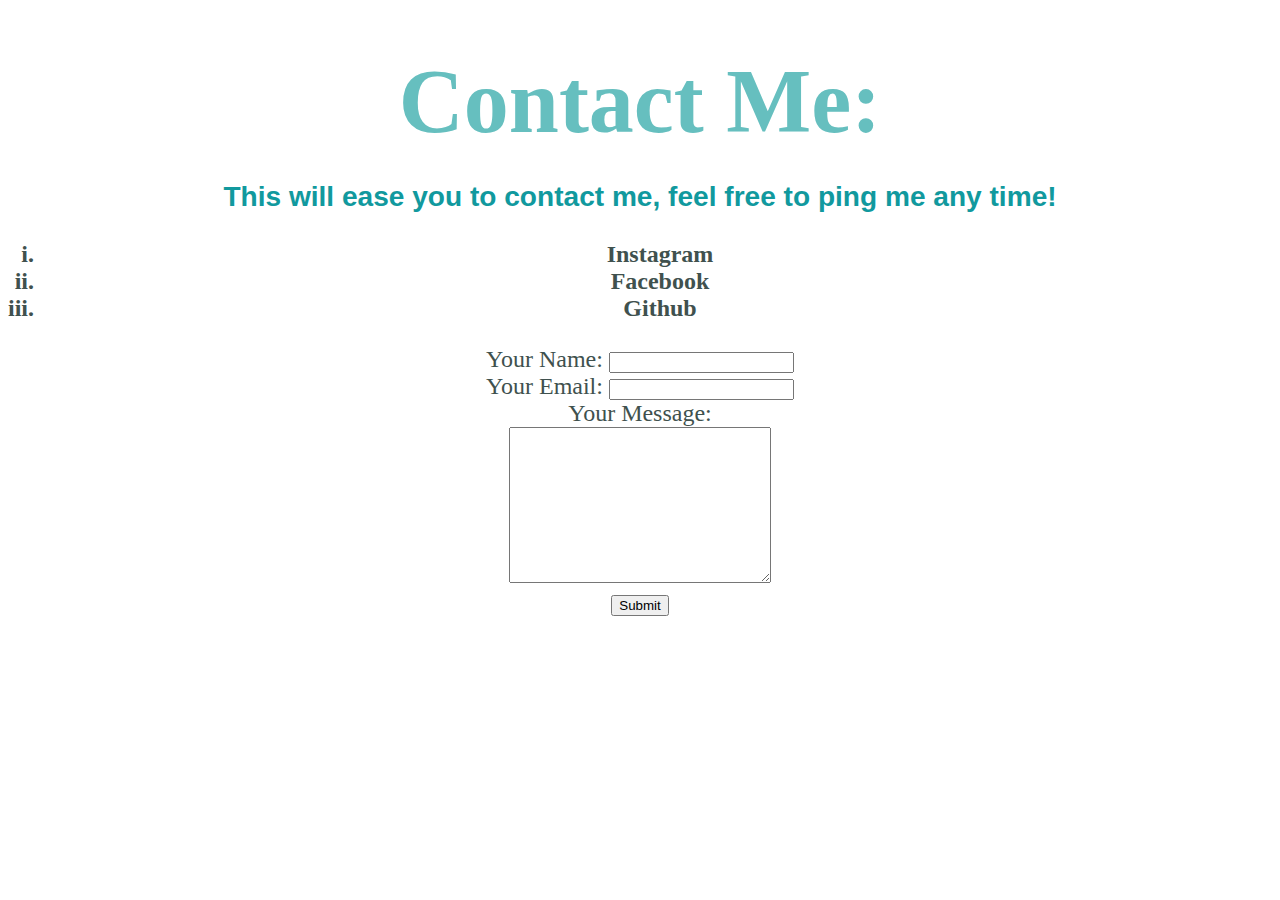
<file: contact-me.html>
<!DOCTYPE html>
<html lang="en" dir="ltr">
  <head>
    <meta charset="utf-8">
    <title>Contact Me</title>
    <link rel="stylesheet" href="css/styles.css">
  </head>
  <!-- this was supposed to be the
        BG Color of the page
        style="background-color:#fae3d9;"  -->
  <body>
    <h1>Contact Me:</h1>
    <h3>This will ease you to contact me, feel free to ping me any time!</h3>
    <ol type="i" >
    <b> <li> <a href=""></a> Instagram</li></b>
    <b><li> <a href=""></a> Facebook</li></b>
    <b> <li><a href=""></a> Github</li></b>
    </ol>
    <form action="mailto:av873@snu.edu.in" method="post" enctype="text/plain">
      <label>Your Name:</label>
      <input type="text" name="yourName" value="">
      <br>
      <label>Your Email:</label>
      <input type="email" name="yourEmail" value="">
      <br>
      <label>Your Message:</label>
      <br>
      <textarea name="yourMesaage" rows="10" cols="30"></textarea>
      <br>
      <input type="submit" name="">


    </form>
  </body>
</html>
</file>
<file: css/styles.css>
body{
    margin: 0px;
    text-align: center;
    font-family: 'Merriweather', serif;
    font-size: 150%;
   
    color: #40514e;
}
/* div{
    background-color: #E4F9F5;
 } */


 p{
     line-height: 2;
 }
h1{
    font-size: 5.625rem ;
    margin: 50px auto 0 auto;
    font-family: 'Sacramento', cursive;
    color: #66BFBF;
    /* line-height: 2; */
}

h2{
    font-weight: normal;
    font-size: 2.5rem;
    font-family: 'Montserrat', sans-serif;
    color: #66BFBF;
    margin-bottom: 10px;
}

h3{
    font-family: 'Montserrat', sans-serif;
    color: #11999E;
}

hr{
    border-style: dotted;
    color: #757583d8;
    width: 4%;
    border-width: 5px;
    border-bottom: none;

}
/* ///////////////////////////////////////// CLASS TAG /////////////////////////////////////////// */
.top-container{
    /* background-color: #E4F9F5; */
    position: relative;
    padding: 100px;   
}

.middle-container{
    /* background-color: white; */
}
.bottom-container{
    margin: 20px 0 0 0;
    background-color: #66BFBF;
}

.pro{
    text-decoration: underline;
}

.top-cloud{
    position: absolute;
    right: 300px;
    top: 50px;
}

.bottom-cloud{
    position: absolute;
    left: 150px;
    bottom: 300px;
    margin: 100px;
}

.profile-pic{
    margin-top: 10px;
    border-radius: 10cm;
    height: 200px;
    width: 200px;
}

.coding-pic{
    height: 100px;
}

.coding{
    width: 35%;
    float: left;
    margin-right: 20px;
}
.footballer{
    margin: 20px;
    width: 35%;
    float: right;

}
.foodoholic{
    margin-right:20px ;
    width: 35%;
    float: left;
    
}


.footer-link{
    color: #11999E;
    font-family: 'Montserrat', sans-serif;
    margin: 10px 20px;
    text-decoration: none;

}

.footer-link:hover{
    color: #EAF6F6;
}
.skill-row{
    margin: 100px auto ;
    width: 50%;
    text-align: left;
}
 
.myButton {
	background-color:#66bfbf;
	border-radius:10px;
	border:1px solid #49adad;
	display:inline-block;
	cursor:pointer;
	color:#ffffff;
	font-family:Arial;
	font-size:17px;
	padding:16px 31px;
	text-decoration:none;
	text-shadow:0px 1px 0px #2f6627;
}
.myButton:hover {
	background-color:#3fd6d6;
}
.myButton:active {
	position:relative;
	top:1px;
}

/* /////////////////////////////////////////ID TAG /////////////////////////////////////////// */ 

#inc{
    color: #EAF6F6;
    margin-bottom:0 ;
    font-size: 0.75rem;
    padding: 10px 20px;
}
#inc:hover{
color:#757583d8;
}

#intro{
    width: 30%;
    margin: auto;
}
</file>
